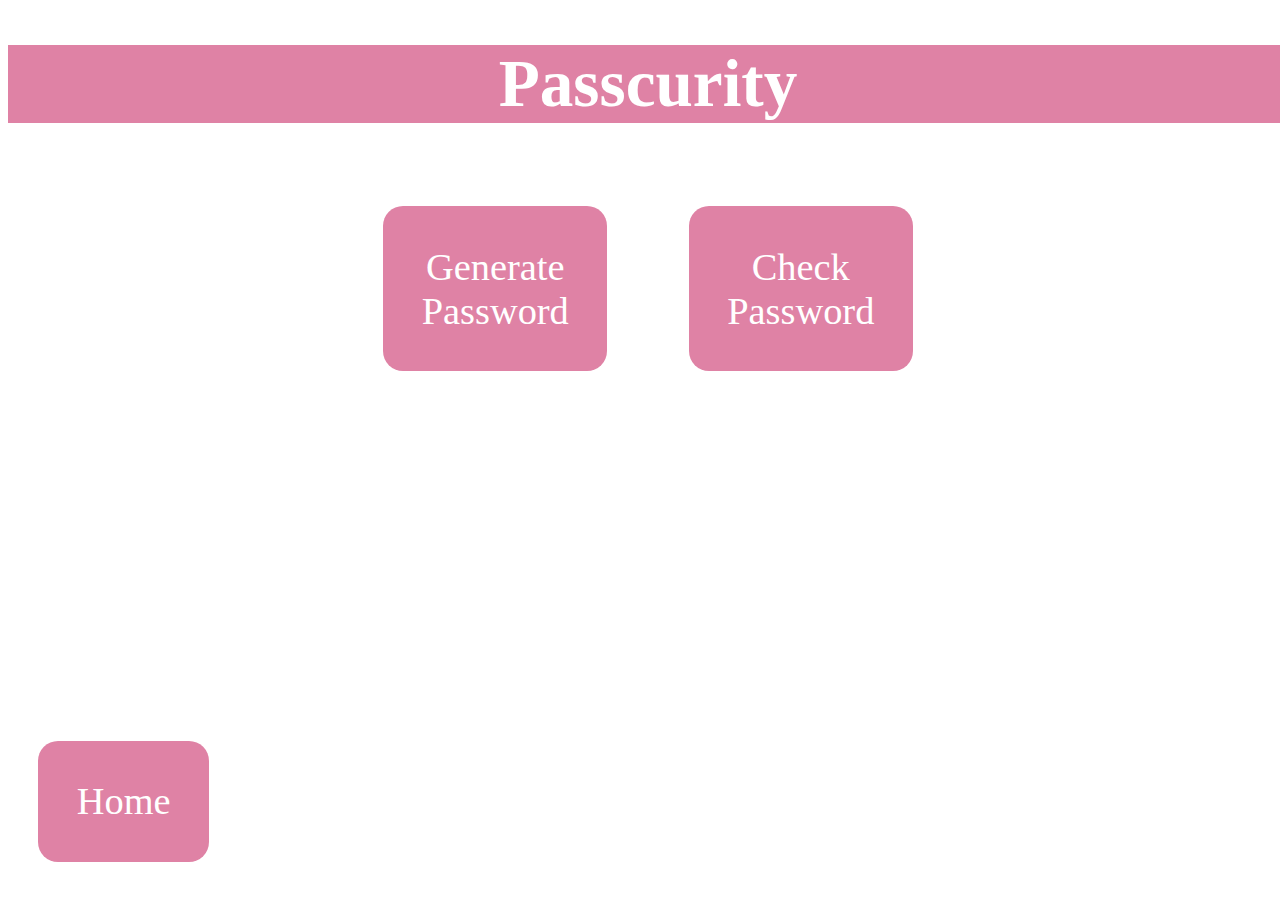
<file: index.html>
<!DOCTYPE html>
<html>
  <head>
  <title>My Site</title>
    <link href="styles.css" rel="stylesheet">
    
</head>
  <body>
    <main>
      <h1> Passcurity  </h1>

      <div id = buttons>
          <button id="generator">Generate <br> Password</button>
          <button id="checker">Check<br> Password</button>
      </div>

      <div id = "home">
        <button id='homeButton'>Home</button>
      </div>

      <div id = passwordChecker >
        <form id="password">
          <label for="pswrd">Test out your password:</label><br>
          <input type="password" id="pwd" name="password" ><br>
          <input type="submit" id="submit" name="submit" value='Check'><br>
          <br>
        </form>

        <div id = "msg">
          <div id = "message_lower">
            <h4> The password needs a lowercase letter</h4>
          </div>

          <div id = "message_upper">
            <h4> The password needs an uppercase letter</h4>
          </div>

          <div id = "message_number">
            <h4> The password needs a number</h4>
          </div>

          <div id = "message_special">
            <h4> The password needs a special character</h4>
          </div>

          <div id = "message_length">
            <h4>   The password needs to be at least 10 characters   </h4>
          </div>

          <div id = "message_good">
            <h4>   Your password is strong!</h4>
          </div>
        </div>
    </div>

    <div id = passwordGenerator>
      <input type="submit" id="generate" name="generate" value='Generate'><br>
    </div>

    <div id = "email_box">
        <h2> Here is a suggested strong password</h2>
    <p id="suggestions"></p>
    
    <form id="email">
      <label id = "label" for="email">Enter your email below to send yourself your new secure password:</label><br>
      <input type="email" id="email1" name="password" ><br>
      <input type="submit" id="submit1" name="submit1" ><br>
    </form>

    <div id = "linkshow">
      <a href="mailto:hello@hello.com?subject=Email Subject&body=Contents of email" id = "send">email</a>
    </div>

    <script src="password.js"></script>
    <script src="passwordGenerator.js"></script>
  </main>
</body>   
</html>
</file>
<file: styles.css>
body {
    font-family: "Apple Chancery";
    background-image: url(https://user-images.githubusercontent.com/50184924/114294298-7bcd9b00-9a52-11eb-8612-e54d6414145b.jpg) ;
    background-size: auto;
    background-repeat: no-repeat;
    height: auto;
    min-width: 100%;
    min-height: 100%;
    font-weight:bold;
    font-size: 120%;
}     

h1 {
  color: #ffffff;
  font-family: 'Apple Chancery';
  font-size: 350%;
  font-weight:bold;
  background-color: rgb(223, 130, 165);
  text-align: center;
}

.container{
    text-align: center;
}
#passwordGenerator {
  margin-top:-10%;
  text-align: center;
  display:none;
}

#passwordChecker {
  text-align: center;
  display:none;
}

#password{
    text-align: center;
    opacity: 1.25;
}

#message_lower {
    display: none;   
}

#message_upper {
    display: none;  
}

#message_number {
    display: none; 
}

#message_special {
  display: none;  
}

#message_length {
    display: none; 
}

#message_good {
    display: none;
    
}
#msg{
  color: white;
    
  background-color:rgb(223, 130, 165);
  display:inline-block;
  background-size: 5%;
  border-radius: 20px;
  -webkit-border-radius: 20px;
  -moz-border-radius: 20px;
  -ms-border-radius: 20px;
  -o-border-radius: 20px;
}

#email_box {
  text-align:center;
  display: none;
}

#linkshow {
  display: none;
}

#generator, #checker,#homeButton, #generate {
  font-family: inherit;
  font-size: 2em;
  padding: 1em;
  margin: 1em;
  color: white;
  border-width: 0;
  background-color:rgb(223, 130, 165);
  border-radius: 20px;
  -webkit-border-radius: 20px;
  -moz-border-radius: 20px;
  -ms-border-radius: 20px;
  -o-border-radius: 20px;
}

#buttons {
  position: relative;
  display: block;
  justify-content: center;
  text-align:center;
  top:50%;
}

#homeButton {
  position:absolute;
  bottom: 0%;
  left: 0%;
  display:block;
}

#generate {
   margin-top: 10%;
}

#submit1,#submit{
  background-color:rgb(223, 130, 165);
  font-family: inherit;
  color: white;
  border-radius: 20px;
}

#suggestions {
  
  font-family: inherit;
  border-radius: 20px;
  display:inline-block;
  font-weight: 900;
  font-size: 140%;
}

#label{
  font-family: inherit;
  font-size: 140%;
}
</file>
